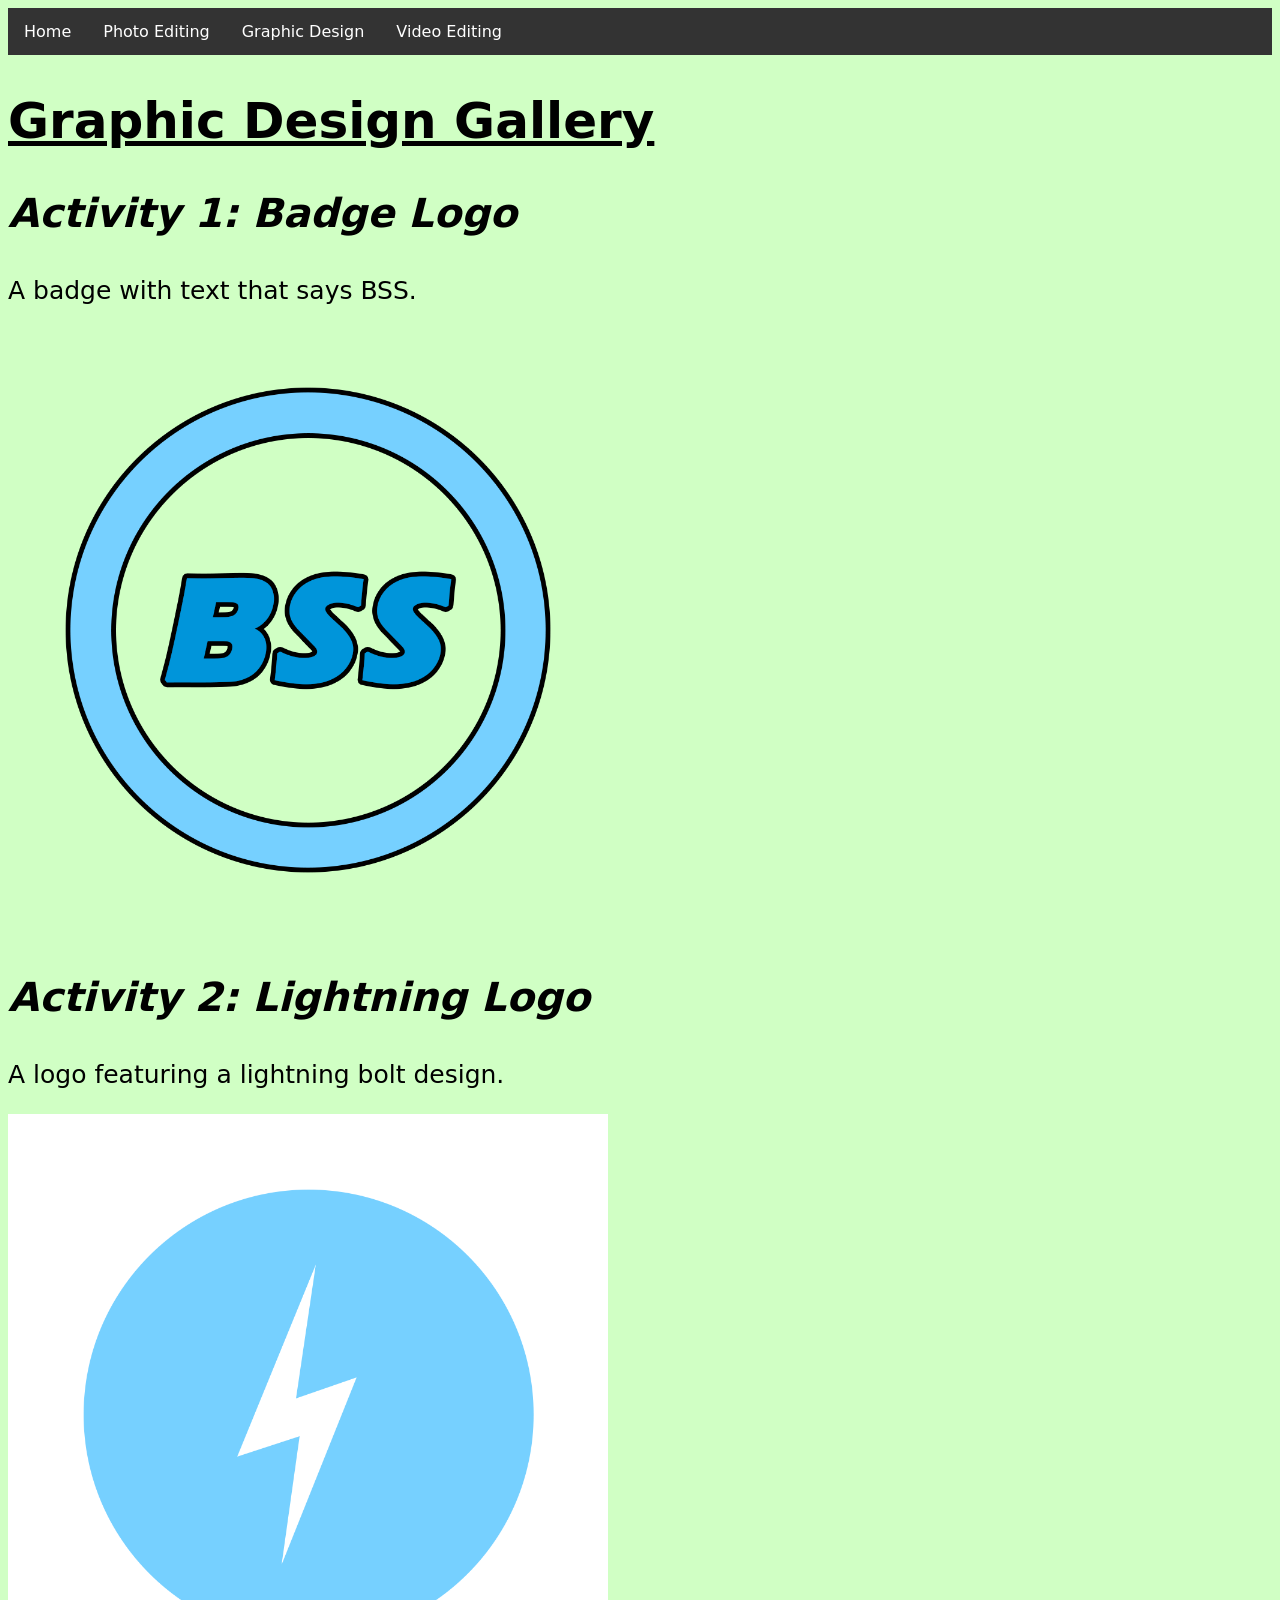
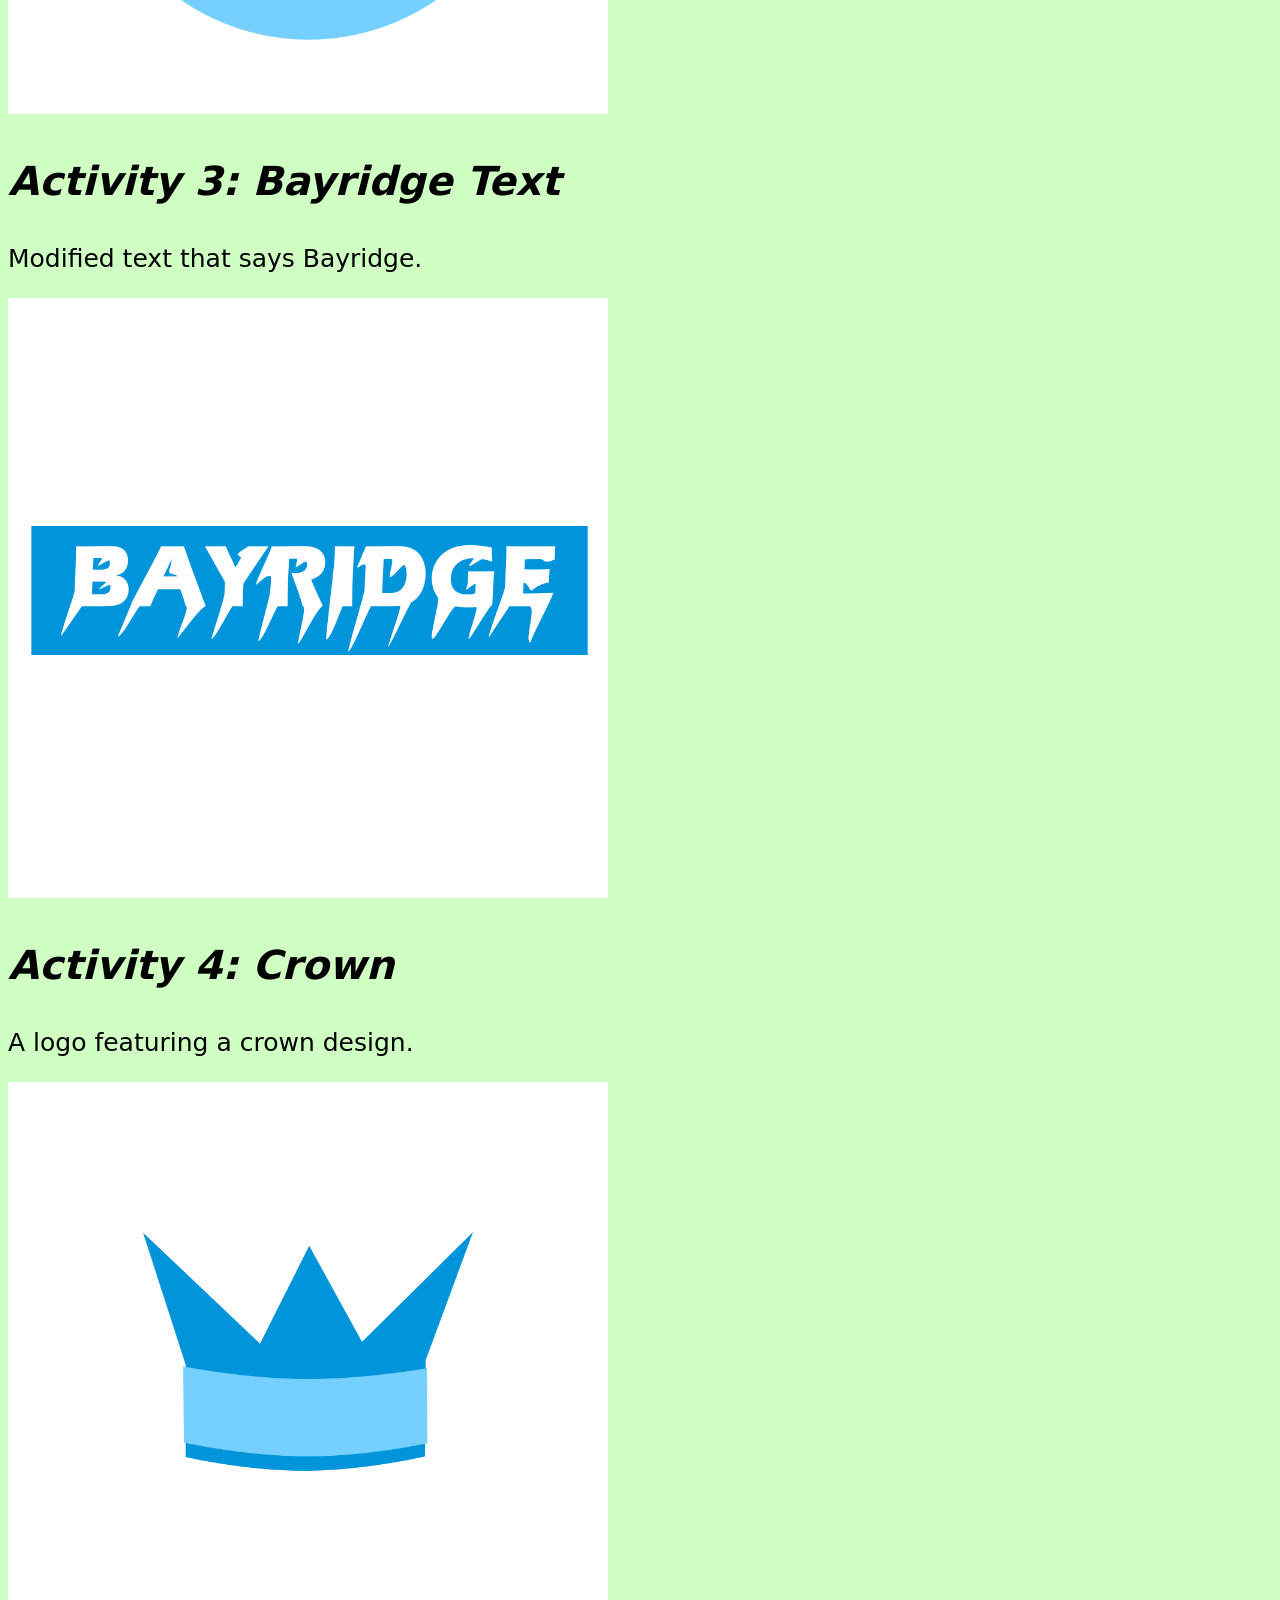
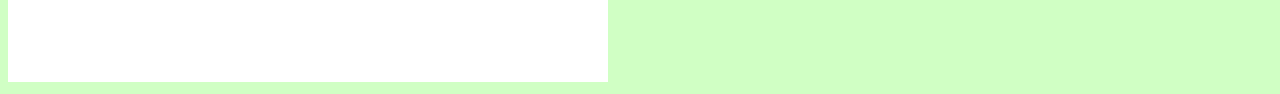
<file: graphicdesign.html>
<!DOCTYPE html>
<html lang="en">
<head>
    <title>IDC2O - First Webpage</title>
    <link rel="stylesheet" href="style.css">

    <link rel="preconnect" href="https://fonts.googleapis.com">
    <link rel="preconnect" href="https://fonts.gstatic.com" crossorigin>
   
</head>
<body>
    <nav>
        <ul>
            <li><a href="index.html">Home</a></li>
            <li><a href="photoediting.html">Photo Editing</a></li>
            <li><a href="graphicdesign.html">Graphic Design</a></li>
            <li><a href="videoediting.html">Video Editing</a></li>
        </ul>
    </nav>

    <main>
        <h1 style="font-size: 50px;"><u><b>Graphic Design Gallery</b></u></h1>

                <h3 style="font-size: 40px;"><i>Activity 1: Badge Logo</i></h3>
                <p style="font-size: 25px;">A badge with text that says BSS.</p>
                <img src="images/BadgeLogo.png" alt="Badge Logo" width=600px>

                <h3 style="font-size: 40px;"><i>Activity 2: Lightning Logo</i></h3>
                <p style="font-size: 25px;">A logo featuring a lightning bolt design.</p>
                <img src="images/LightningLogo.png" alt="Lightning Logo" width=600px>

                <h3 style="font-size: 40px;"><i>Activity 3: Bayridge Text</i></h3>
                <p style="font-size: 25px;">Modified text that says Bayridge.</p>
                <img src="images/BayridgeText.png" alt="Bayridge Text" width=600px>

                <h3 style="font-size: 40px;"><i>Activity 4: Crown</i></h3>
                <p style="font-size: 25px;">A logo featuring a crown design.</p>
                <img src="images/Crown.png" alt="Crown" width=600px>
    </main>
</body>
</html>
</file>
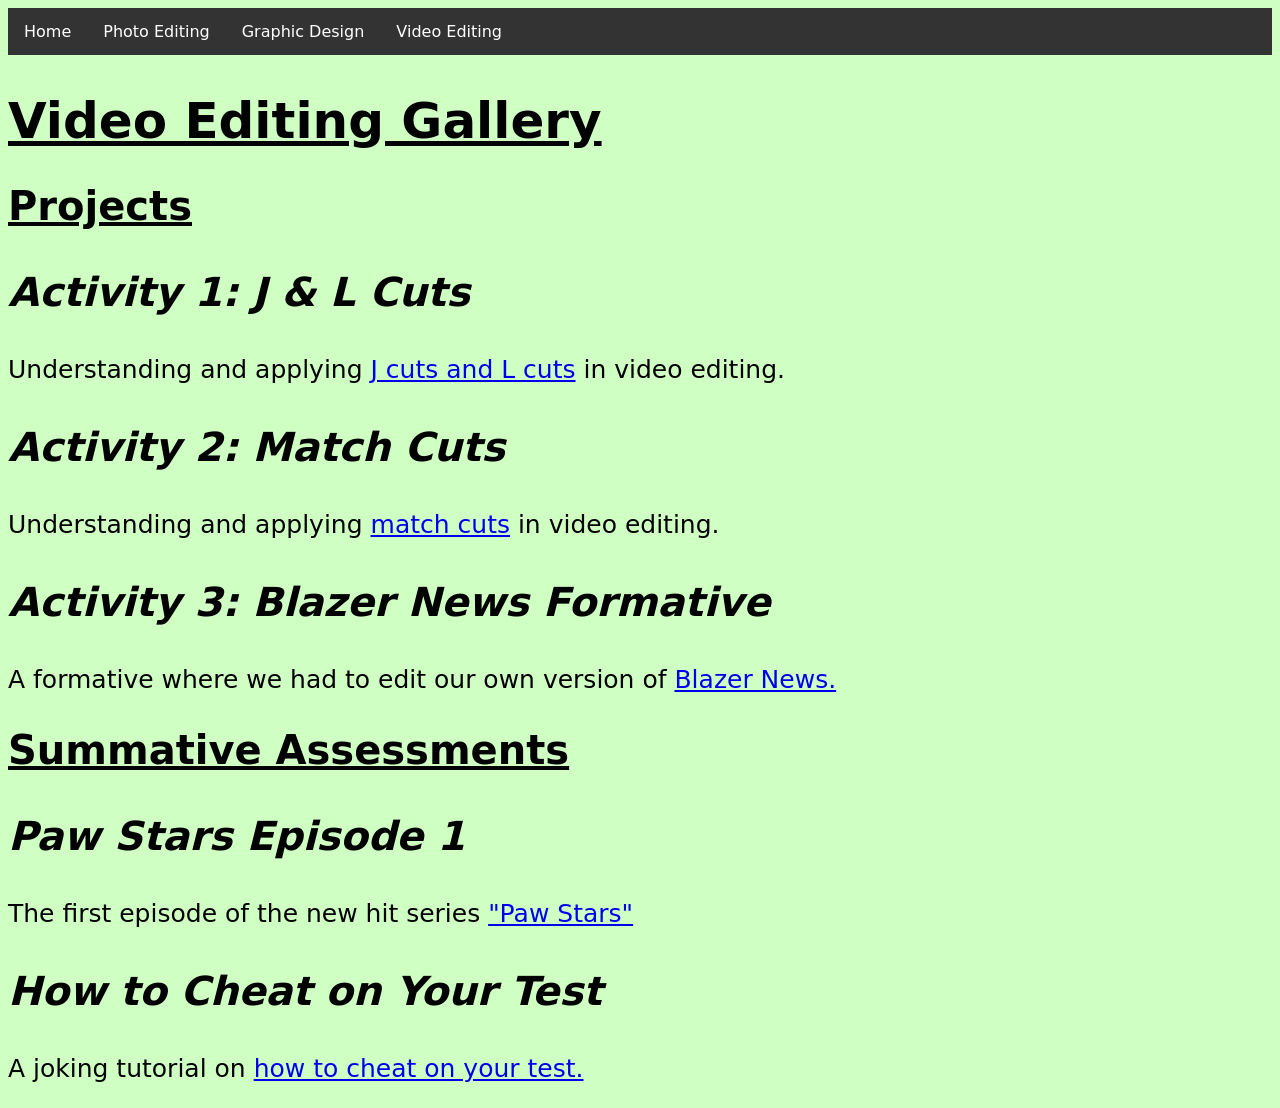
<file: videoediting.html>
<!DOCTYPE html>
<html lang="en">
<head>
    <title>IDC2O - First Webpage</title>
    <link rel="stylesheet" href="style.css">

    <link rel="preconnect" href="https://fonts.googleapis.com">
    <link rel="preconnect" href="https://fonts.gstatic.com" crossorigin>
    
</head>
<body>
    <nav>
        <ul>
            <li><a href="index.html">Home</a></li>
            <li><a href="photoediting.html">Photo Editing</a></li>
            <li><a href="graphicdesign.html">Graphic Design</a></li>
            <li><a href="videoediting.html">Video Editing</a></li>
        </ul>
    </nav>

    <main>
        <h1 style="font-size: 50px;"><u><b>Video Editing Gallery</b></u></h1>

            <h2 style="font-size: 40px;"><u><b>Projects</b></u></h2>

                <h3 style="font-size: 40px;"><i>Activity 1: J & L Cuts</i></h3>
                <p style="font-size: 25px;">Understanding and applying
                    <a href="https://drive.google.com/file/d/1uxOiNEz5Ox4lUM5Np3sSUJwYGYehTKFU/view?usp=sharing">J cuts and L cuts</a> in video editing.</p>


                <h3 style="font-size: 40px;"><i>Activity 2: Match Cuts</i></h3>
                <p style="font-size: 25px;">Understanding and applying 
                    <a href="https://drive.google.com/file/d/1uxOiNEz5Ox4lUM5Np3sSUJwYGYehTKFU/view?usp=sharing">match cuts</a> in video editing.</p>

                <h3 style="font-size: 40px;"><i>Activity 3: Blazer News Formative</i></h3>
                <p style="font-size: 25px;">A formative where we had to edit our own version of 
                    <a href="https://drive.google.com/file/d/1FZZC7ojr0JPtRGiX-YsX2FQ8SAsm8jGH/view?usp=sharing">Blazer News.</a></p>
                

            <h2 style="font-size: 40px;"><u><b>Summative Assessments</b></u></h2>

                <h3 style="font-size: 40px;"><i>Paw Stars Episode 1</i></h3>
                <p style="font-size: 25px;">The first episode of the new hit series 
                    <a href="https://drive.google.com/file/d/1GVaIDEfnMqL1sS--Y6Pzm450jkLlY96F/view?usp=sharing">"Paw Stars"</a></p>

                <h3 style="font-size: 40px;"><i>How to Cheat on Your Test</i></h3>
                <p style="font-size: 25px;">A joking tutorial on 
                    <a href="https://drive.google.com/file/d/1fcmzQsIwkigCAgyCLD0smIcDrMx2mDLL/view?usp=sharing">how to cheat on your test.</a></p>
                

    </main>
</body>
</html>
</file>
<file: style.css>
body {
    background-color: rgb(208, 255, 196);
    font-family: "Sofadi One", system-ui;
    font-weight: 400;
    font-style: normal;
}

header {
    height: 150px;
    background-color: rgb(61, 243, 61);
}

nav {
    height: 50px;
}

ul {
  list-style-type: none;
  margin: 0;
  padding: 0;
  overflow: hidden;
  background-color: #333333;
}

ul li {
  float: left;
}

ul li a {
  display: block;
  color: white;
  text-align: center;
  padding: 14px 16px;
  text-decoration: none;
}

ul li a:hover {
  background-color: #111111;
}
</file>
